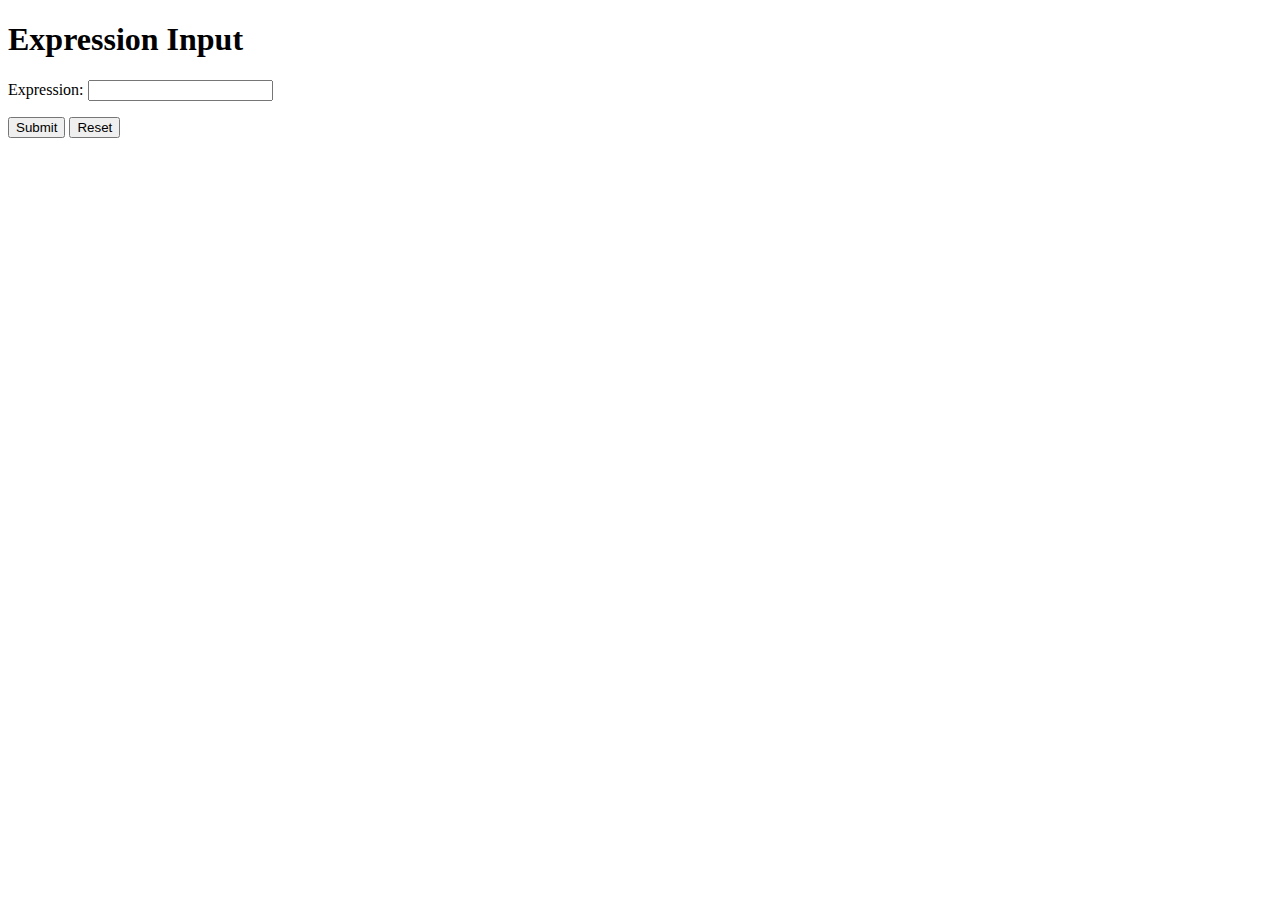
<file: src/main/resources/templates/expression.html>
<!DOCTYPE HTML>
<html xmlns:th="http://www.thymeleaf.org">
	<head>
		    <title>Expression Former</title>
		        <meta http-equiv="Content-Type" content="text/html; charset=UTF-8" />
	</head>
	<body>
		    <h1>Expression Input</h1>
		        <form action="#" th:action="@{/expression}" th:object="${expression}" method="post">
					        <p>Expression: <input type="text" th:field="*{expressionString}" /></p>
						        <p><input type="submit" value="Submit" /> <input type="reset" value="Reset" /></p>
							    </form>
	</body>
</html>
</file>
